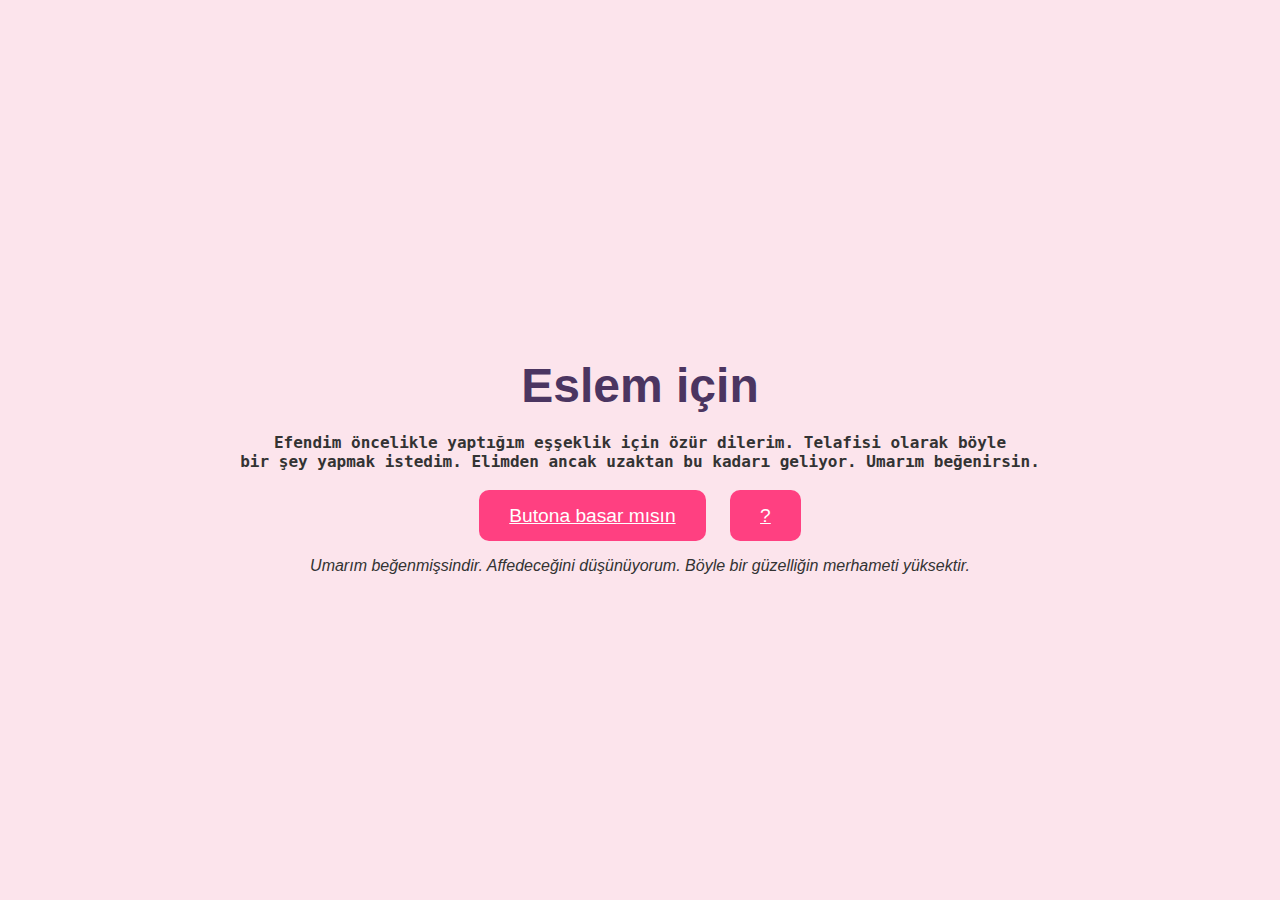
<file: index.html>
<!DOCTYPE html>
<html lang="tr">
<head>
  <meta charset="UTF-8" />
  <meta name="viewport" content="width=device-width, initial-scale=1.0" />
  <title>Özür</title>
  <link rel="stylesheet" href="style.css" />
</head>
<body>
  <div class="container">
    <h1 style="color: rgb(75, 53, 97);">Eslem için</h1>
    <pre style="font-size: 1rem;"><b>Efendim öncelikle yaptığım eşşeklik için özür dilerim. Telafisi olarak böyle
bir şey yapmak istedim. Elimden ancak uzaktan bu kadarı geliyor. Umarım beğenirsin.</b></pre>
    <br>
    <div class="buttons">
      <a href="heart.html" class="btn">Butona basar mısın</a>
      <a href="forgive.html" class="btn">?</a>
    </div>
    <div class="custom-message">
      Umarım beğenmişsindir. Affedeceğini düşünüyorum. Böyle bir güzelliğin merhameti yüksektir.
    </div>
  </div>
</body>
</html>
</file>
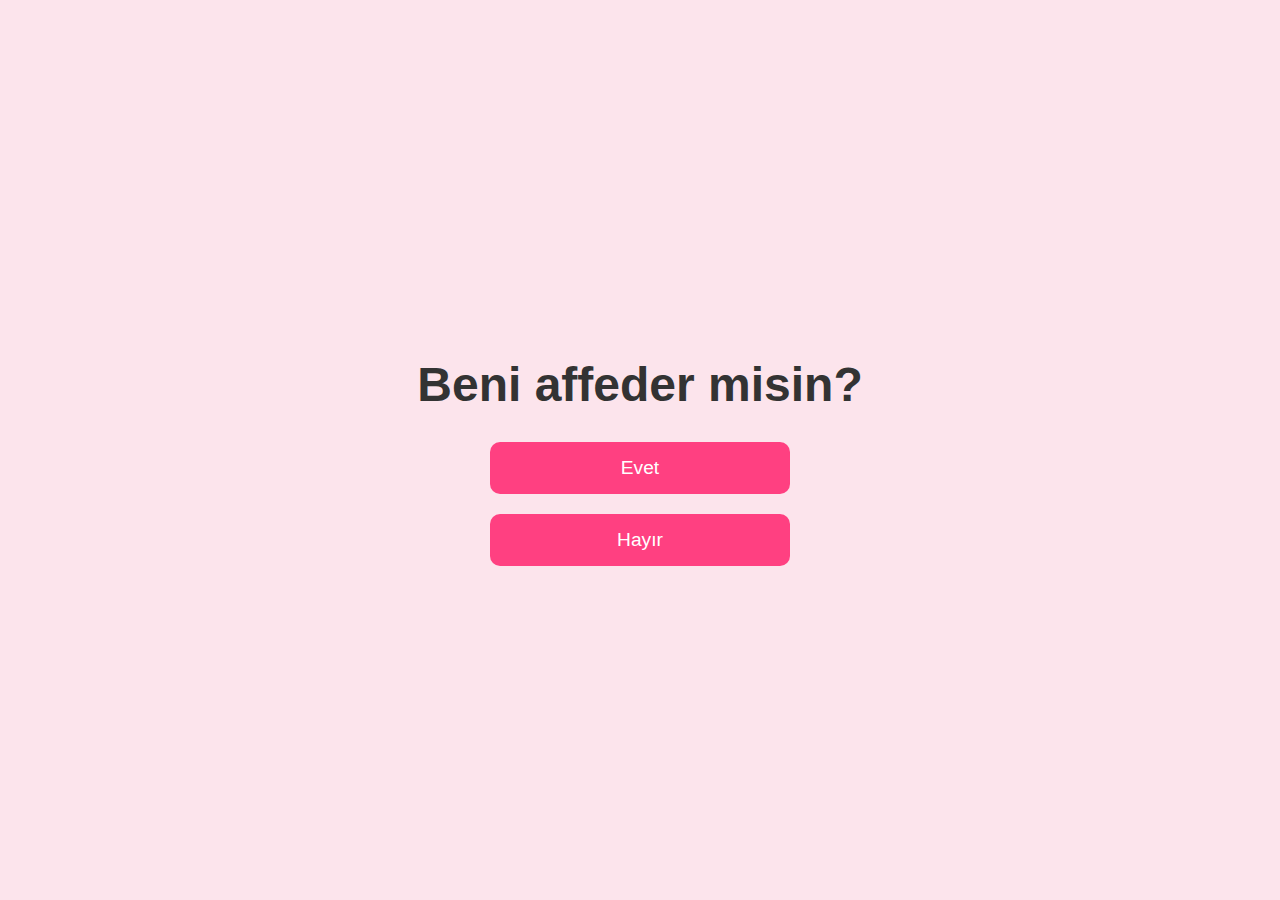
<file: forgive.html>
<!DOCTYPE html>
<html lang="tr">
<head>
  <meta charset="UTF-8" />
  <meta name="viewport" content="width=device-width, initial-scale=1.0" />
  <title>Affet Beni</title>
  <link rel="stylesheet" href="style.css" />
</head>
<body>
  <div class="container">
    <h1>Beni affeder misin?</h1>
    <div class="buttons">
      <button id="yesButton" class="btn">Evet</button>
      <button id="noButton" class="btn">Hayır</button>
    </div>
  </div>

  <script src="script.js"></script>
</body>
</html>
</file>
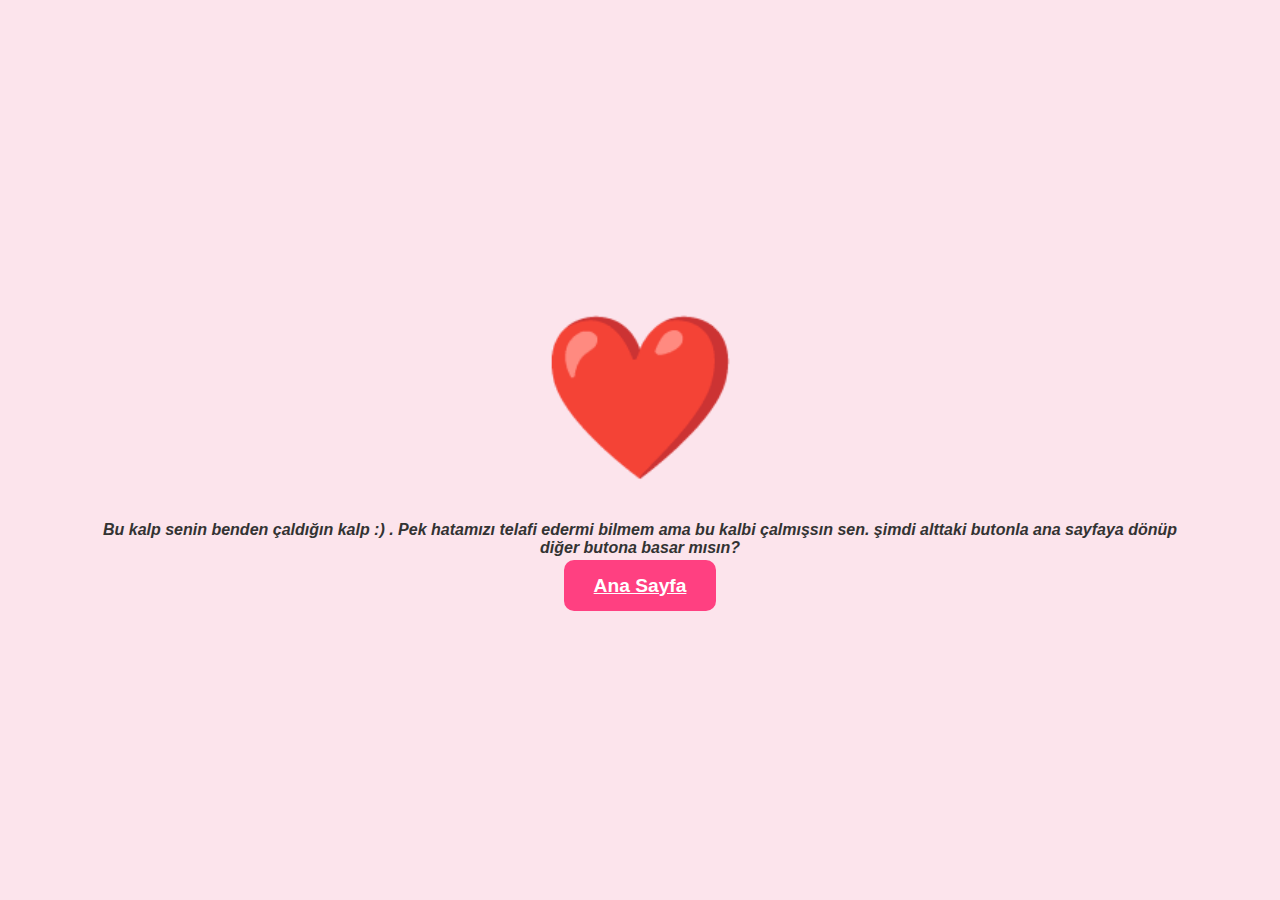
<file: heart.html>
<!DOCTYPE html>
<html lang="tr">
<head>
  <meta charset="UTF-8" />
  <meta name="viewport" content="width=device-width, initial-scale=1.0" />
  <title>Kalp Sayfası</title>
  <link rel="stylesheet" href="style.css" />
</head>
<body>
  <div class="container">
    <div class="big-heart">❤️</div>
    <div class="custom-message">
     <b>Bu kalp senin benden çaldığın kalp :) . Pek hatamızı telafi edermi bilmem ama bu kalbi çalmışsın sen.
    şimdi alttaki butonla ana sayfaya dönüp diğer butona basar mısın?
    </div>
    <br>
    <a href="index.html" class="btn">Ana Sayfa</a>
  </div>
</body>
</html>
</file>
<file: style.css>
body {
  margin: 0;
  padding: 0;
  font-family: "Segoe UI", sans-serif;
  background: #fce4ec;
  color: #333;
  display: flex;
  align-items: center;
  justify-content: center;
  min-height: 100vh;
}

.container {
  text-align: center;
  padding: 20px;
  max-width: 90%;
  box-sizing: border-box;
}

h1 {
  font-size: 2rem;
  margin-bottom: 20px;
  word-wrap: break-word;
}

.btn {
  background-color: #ff4081;
  color: white;
  border: none;
  padding: 12px 24px;
  margin: 10px;
  font-size: 1rem;
  border-radius: 10px;
  cursor: pointer;
  transition: transform 0.3s ease;
  width: 100%;
  max-width: 300px;
  box-sizing: border-box;
}

.btn:hover {
  transform: scale(1.05);
}

.big-heart {
  font-size: 6rem;
  margin-bottom: 20px;
}

.text-area {
  width: 90%;
  height: 150px;
  border-radius: 15px;
  padding: 15px;
  font-size: 1rem;
  border: 2px solid #ff80ab;
  outline: none;
}

.custom-message {
  margin-top: 30px;
  font-style: italic;
  font-size: 1rem;
}

@media (min-width: 768px) {
  h1 {
    font-size: 3rem;
  }

  .big-heart {
    font-size: 10rem;
  }

  .btn {
    font-size: 1.2rem;
    padding: 15px 30px;
  }
}
</file>
